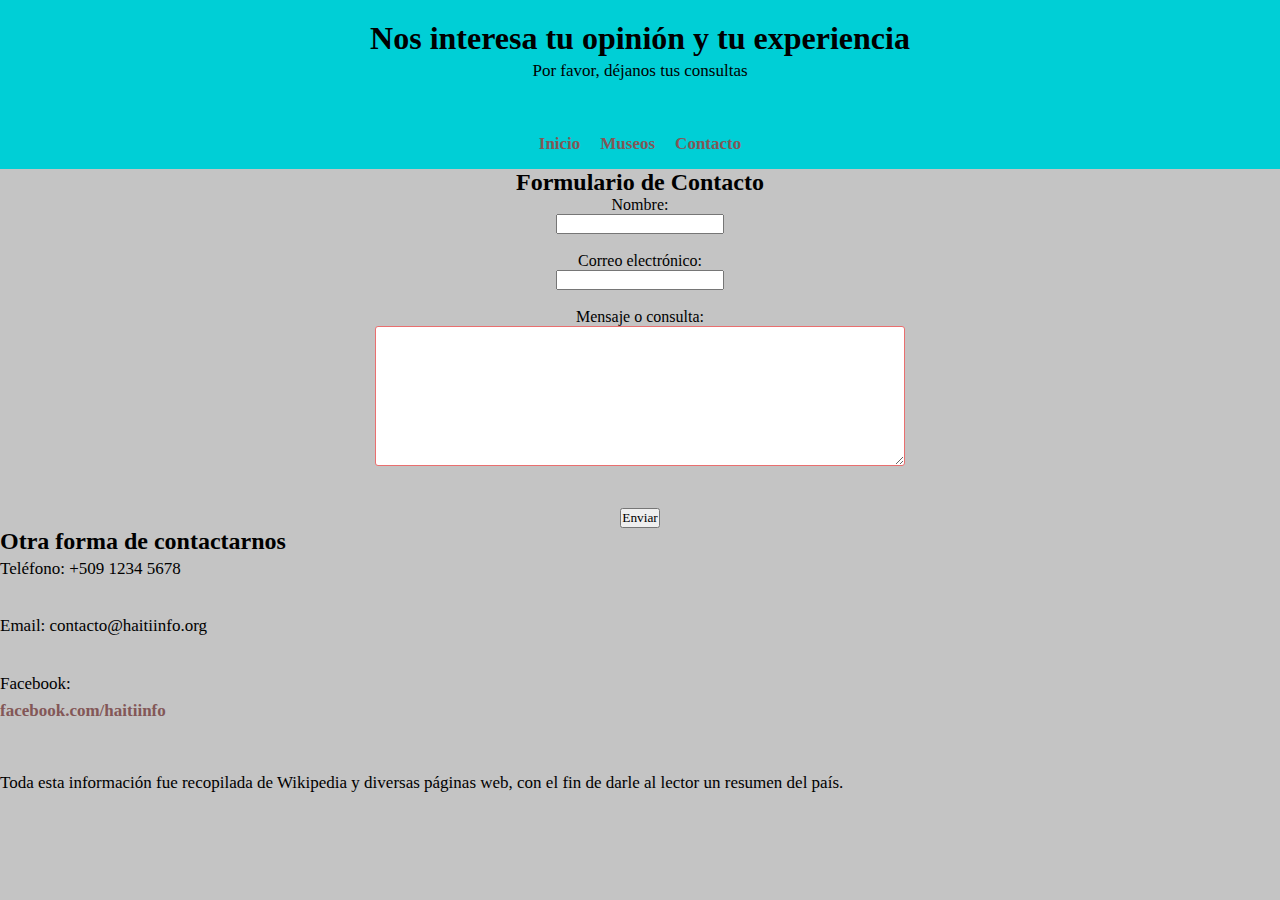
<file: contacto.html>
<!DOCTYPE html>
<html lang="es">
<head>
    <meta charset="UTF-8">
    <title>Contacto - Haití</title>
    <link rel="stylesheet" href="/style_contacto.css">
</head>
<body>

    <header>
        <h1>Nos interesa tu opinión y tu experiencia</h1>
        <p>Por favor, déjanos tus consultas</p>
    </header>

    <nav>
        <ul>
            <li><a href="index.html">Inicio</a></li>
            <li><a href="museos.html">Museos</a></li>
            <li><a href="contacto.html">Contacto</a></li>
        </ul>
    </nav>

    <section>
        <h2>Formulario de Contacto</h2>
        <form action="#" method="post">
            <label for="nombre">Nombre:</label><br>
            <input type="text" id="nombre" name="nombre"><br><br>

            <label for="email">Correo electrónico:</label><br>
            <input type="email" id="email" name="email"><br><br>

            <label for="mensaje">Mensaje o consulta:</label><br>
            <textarea id="mensaje" name="mensaje" rows="5" cols="40"></textarea><br><br>

            <button type="submit">Enviar</button>
        </form>
    </section>

    <article>
        <h2>Otra forma de contactarnos</h2>
        <p>Teléfono: +509 1234 5678</p>
        <p>Email: contacto@haitiinfo.org</p>
        <p>Facebook: <a href="#">facebook.com/haitiinfo</a></p>
    </article>

    <footer>
        <p>Toda esta información fue recopilada de Wikipedia y diversas páginas web, con el fin de darle al lector un resumen del país.</p>
    </footer>

</body>
</html>
</file>
<file: style_contacto.css>
*{
    margin: 0;
    padding: 0;
    box-sizing: border-box;
    font-family:Georgia, 'Times New Roman', Times, serif;
}

header{
    background-color: #00cfd6;
    padding: 20px 0;
}

body{
    background-color: rgb(196, 196, 196);
    text-align: center;
}

nav{
    background-color: #00cfd6;
}

ul{
    list-style: none;
    display: flex;
    justify-content: center;
    gap: 20px;
}

article{
    text-align: left;
}
footer{
    text-align: left;
}

p{
    font-size: 17px;
    line-height: 1.6;
    margin-bottom: 30px;
}

a{
    font-size: 17px;
    display: inline-block;
    text-decoration: none;
    width: 100%;
    margin-bottom: 15px;
    color: rgb(131, 87, 87);
    font-weight: 700;
}
#inf{
    font-size: 17px;
    display: inline-block;
    text-decoration: none;
    width: 100%;
    margin-bottom: 15px;
    color: rgb(131, 87, 87);
    font-weight: 700; 
}
textarea{
    width: 100%;
    padding: 15px 10px;
    font-size: 16px;
    border: 1px solid #e96f6f;
    margin-bottom: 20px;
    border-radius: 3px;
    outline: 0px;
    max-width: 530px;
    min-width: 530px;
    min-height: 140px;
    max-height: 150px;
}
.btn-enviar{
    padding: 15px;
    font-size: 16px;
    border: none;
    outline: 0px;
    background: rgb(131, 87, 87);
    color: rgb(255, 255, 255);
    border-radius: 3px;
    cursor: pointer;
    transition: all 300ms ease;
}
.btn-enviar:hover{
    background: #e96f6f
}
</file>
